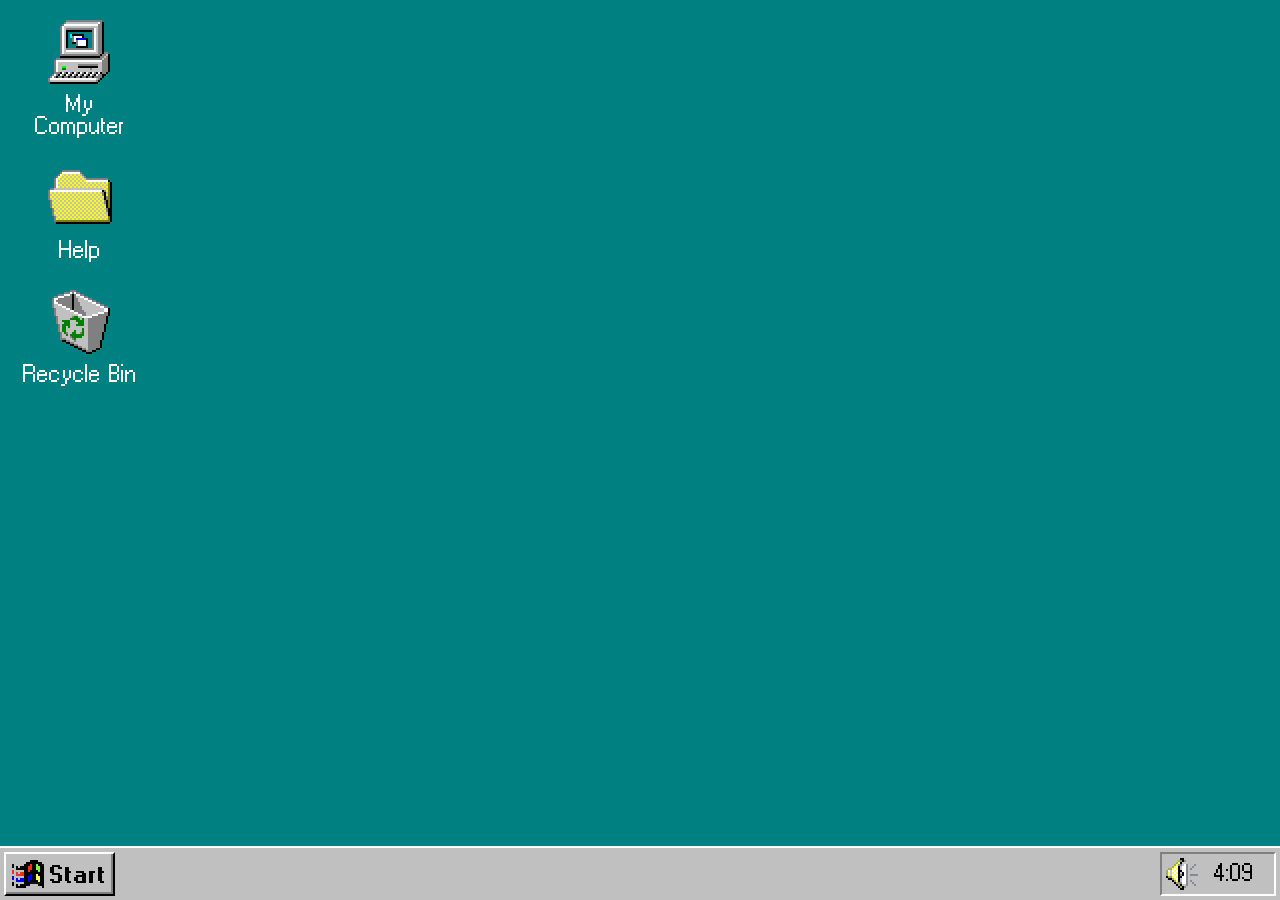
<file: index.html>
<!DOCTYPE html>
<html>
<head>
  <title>&gt;0x0&lt;</title>
  <meta charset="UTF-8" />
  <link rel="stylesheet" href="style.css" />
</head>
<body>
  <div class="desktop">
    <div class="icons">
        <a href="#" data-action="show-window" data-window="myComputer">
            <div class="icon">
                <img src="assets\MyComputer.svg">
            </div>
            <div class="iconLabel">My Computer</div>
        </a>
        <br>
        <a href="#" data-action="show-window" data-window="helpFolder">
            <div class="icon">
                <img src="assets\FolderOpen.svg">
            </div>
            <div class="iconLabel">Help</div>
        </a>
        <br>
        <a href="#" data-action="show-window" data-window="recycleBin">
            <div class="icon">
                <img src="assets\RecycleEmpty.svg">
            </div>
            <div class="iconLabel">Recycle Bin</div>
        </a>
    </div>
    <div class="window" id="myComputer">
        <div class="selectBarPopups">
            <div id="filePopupMC">
                <div class="selectOption unavailable">Create <span>S</span>hortcut</div>
                <div class="selectOption unavailable"><span>D</span>elete</div>
                <div class="selectOption unavailable">Rena<span>m</span>e</div>
                <div class="selectOption unavailable">P<span>r</span>operties</div>
                <div class="divider"></div>
                <div class="selectOption close"><span>C</span>lose</div>
            </div>
            <div id="editPopupMC">
                <div class="selectOption unavailable"><span>U</span>ndo</div>
                <div class="divider"></div>
                <div class="selectOption unavailable">Cu<span>t</span></div>
                <div class="selectOption unavailable"><span>C</span>opy</div>
                <div class="selectOption unavailable"><span>P</span>aste</div>
                <div class="selectOption unavailable">Paste <span>S</span>hortcut</div>
                <div class="divider"></div>
                <div class="selectOption">Select <span>A</span>ll</div>
                <div class="selectOption"><span>I</span>nvert Selection</div>
            </div>
            <div id="viewPopupMC">
                <div class="selectOption"><span>T</span>oolbar</div>
                <div class="selectOption">Status <span>B</span>ar</div>
                <div class="divider"></div>
                <div class="selectOption">Lar<span>g</span>e Icons</div>
                <div class="selectOption">S<span>m</span>all Icons</div>
                <div class="selectOption"><span>L</span>ist</div>
                <div class="selectOption"><span>D</span>etails</div>
                <div class="divider"></div>
                <div class="selectOption">Arrange <span>I</span>cons</div>
                <div class="selectOption unavailable">Lin<span>e</span> up Icons</div>
                <div class="divider"></div>
                <div class="selectOption"><span>R</span>efresh</div>
                <div class="selectOption"><span>O</span>ptions...</div>
            </div>
            <div id="helpPopupMC">
                <div class="selectOption"><span>H</span>elp Topics</div>
                <div class="divider"></div>
                <div class="selectOption"><span>A</span>bout Windows 95</div>
            </div>
        </div>
        <div class="windowHeader">
            <div class="popupImage">
                <img src="assets/16/MyComputer.png">
            </div>
            <div class="popupTitle">My Computer</div>
            <div class="popupActionButtons">
                <a href="#" data-action="hide-window" data-window="myComputer">
                    <div class="minimize"></div>
                </a>
                <a>
                    <div class="fullscreen"></div>
                </a>
                <a href="#" data-action="close-window" data-window="myComputer">
                    <div class="closePopup"></div>
                </a>
            </div>
        </div>
        <div class="selectBar">
            <div class="selectOption" data-popup="filePopupMC"><span>F</span>ile</div>
            <div class="selectOption" data-popup="editPopupMC"><span>E</span>dit</div>
            <div class="selectOption" data-popup="viewPopupMC"><span>V</span>iew</div>
            <div class="selectOption" data-popup="helpPopupMC"><span>H</span>elp</div>
        </div>
        <div class="folders">
            <div class="line-1">
                <div class="folderObject">
                    <img src="assets\ReaderOpened.svg">
                    <div>Removable Disk (A:)</div>
                </div>
                <div class="folderObject">
                    <img src="assets\ReaderClosed.svg">
                    <div>Windows 95 (C:)</div>
                </div>
            </div>
            <div class="line-2">
                <div class="folderObject">
                    <img src="assets\ControlPanel.svg">
                    <div>Control Panel</div>
                </div>
                <div class="folderObject">
                    <img src="assets\FolderPrinter.svg">
                    <div>Printers</div>
                </div>
            </div>
        </div>
        <div class="objectsDisplayBox">
            <div class="objectText">4 object(s)</div>
            <div class="byteText"></div>
        </div>
    </div>
    <div class="window" id="helpFolder">
        <div class="selectBarPopups">
            <div id="filePopupHelp">
                <div class="selectOption unavailable">Create <span>S</span>hortcut</div>
                <div class="selectOption unavailable"><span>D</span>elete</div>
                <div class="selectOption unavailable">Rena<span>m</span>e</div>
                <div class="selectOption unavailable">P<span>r</span>operties</div>
                <div class="divider"></div>
                <div class="selectOption close"><span>C</span>lose</div>
            </div>
            <div id="editPopupHelp">
                <div class="selectOption unavailable"><span>U</span>ndo</div>
                <div class="divider"></div>
                <div class="selectOption unavailable">Cu<span>t</span></div>
                <div class="selectOption unavailable"><span>C</span>opy</div>
                <div class="selectOption unavailable"><span>P</span>aste</div>
                <div class="selectOption unavailable">Paste <span>S</span>hortcut</div>
                <div class="divider"></div>
                <div class="selectOption">Select <span>A</span>ll</div>
                <div class="selectOption"><span>I</span>nvert Selection</div>
            </div>
            <div id="viewPopupHelp">
                <div class="selectOption"><span>T</span>oolbar</div>
                <div class="selectOption">Status <span>B</span>ar</div>
                <div class="divider"></div>
                <div class="selectOption">Lar<span>g</span>e Icons</div>
                <div class="selectOption">S<span>m</span>all Icons</div>
                <div class="selectOption"><span>L</span>ist</div>
                <div class="selectOption"><span>D</span>etails</div>
                <div class="divider"></div>
                <div class="selectOption">Arrange <span>I</span>cons</div>
                <div class="selectOption unavailable">Lin<span>e</span> up Icons</div>
                <div class="divider"></div>
                <div class="selectOption"><span>R</span>efresh</div>
                <div class="selectOption"><span>O</span>ptions...</div>
            </div>
            <div id="helpPopupHelp">
                <div class="selectOption"><span>H</span>elp Topics</div>
                <div class="divider"></div>
                <div class="selectOption"><span>A</span>bout Windows 95</div>
            </div>
        </div>
        <div class="windowHeader">
            <div class="popupImage">
                <img src="assets/16/FolderOpen.png">
            </div>
            <div class="popupTitle">Help</div>
            <div class="popupActionButtons">
                <a href="#" data-action="hide-window" data-window="helpFolder">
                    <div class="minimize"></div>
                </a>
                <a>
                    <div class="fullscreen"></div>
                </a>
                <a href="#" data-action="close-window" data-window="helpFolder">
                    <div class="closePopup"></div>
                </a>
            </div>
        </div>
        <div class="selectBar">
                <div class="selectOption" data-popup="filePopupHelp"><span>F</span>ile</div>
                <div class="selectOption" data-popup="editPopupHelp"><span>E</span>dit</div>
                <div class="selectOption" data-popup="viewPopupHelp"><span>V</span>iew</div>
                <div class="selectOption" data-popup="helpPopupHelp"><span>H</span>elp</div>
            </div>
        <div class="folders">
            <div class="line-1">
                <div class="folderObject">
                    <img src="assets\Notepad.svg">
                    <div>Help</div>
                </div>
                <div class="folderObject">
                    <img src="assets\Notepad.svg">
                    <div>About</div>
                </div>
                <div class="folderObject">
                    <img src="assets\Notepad.svg">
                    <div>Contact Info</div>
                </div>
            </div>
        </div>
        <div class="objectsDisplayBox">
            <div class="objectText">3 object(s)</div>
            <div class="byteText"></div>
        </div>
    </div>
    <div class="window" id="recycleBin">
        <div class="selectBarPopups">
            <div id="filePopupBin">
                <div class="selectOption unavailable">Create <span>S</span>hortcut</div>
                <div class="selectOption unavailable"><span>D</span>elete</div>
                <div class="selectOption unavailable">Rena<span>m</span>e</div>
                <div class="selectOption unavailable">P<span>r</span>operties</div>
                <div class="divider"></div>
                <div class="selectOption close"><span>C</span>lose</div>
            </div>
            <div id="editPopupBin">
                <div class="selectOption unavailable"><span>U</span>ndo</div>
                <div class="divider"></div>
                <div class="selectOption unavailable">Cu<span>t</span></div>
                <div class="selectOption unavailable"><span>C</span>opy</div>
                <div class="selectOption unavailable"><span>P</span>aste</div>
                <div class="selectOption unavailable">Paste <span>S</span>hortcut</div>
                <div class="divider"></div>
                <div class="selectOption">Select <span>A</span>ll</div>
                <div class="selectOption"><span>I</span>nvert Selection</div>
            </div>
            <div id="viewPopupBin">
                <div class="selectOption"><span>T</span>oolbar</div>
                <div class="selectOption">Status <span>B</span>ar</div>
                <div class="divider"></div>
                <div class="selectOption">Lar<span>g</span>e Icons</div>
                <div class="selectOption">S<span>m</span>all Icons</div>
                <div class="selectOption"><span>L</span>ist</div>
                <div class="selectOption"><span>D</span>etails</div>
                <div class="divider"></div>
                <div class="selectOption">Arrange <span>I</span>cons</div>
                <div class="selectOption unavailable">Lin<span>e</span> up Icons</div>
                <div class="divider"></div>
                <div class="selectOption"><span>R</span>efresh</div>
                <div class="selectOption"><span>O</span>ptions...</div>
            </div>
            <div id="helpPopupBin">
                <div class="selectOption"><span>H</span>elp Topics</div>
                <div class="divider"></div>
                <div class="selectOption"><span>A</span>bout Windows 95</div>
            </div>
        </div>
        <div class="windowWrapper">
            <div class="windowHeader">
                <div class="popupImage">
                    <img src="assets/16/RecycleEmpty.png">
                </div>
                <div class="popupTitle">Recycle Bin</div>
                <div class="popupActionButtons">
                    <a href="#" data-action="hide-window" data-window="recycleBin">
                        <div class="minimize"></div>
                    </a>
                    <a>
                        <div class="fullscreen"></div>
                    </a>
                    <a href="#" data-action="close-window" data-window="recycleBin">
                        <div class="closePopup"></div>
                    </a>
                </div>
            </div>
            <div class="selectBar">
                <div class="selectOption" data-popup="filePopupBin"><span>F</span>ile</div>
                <div class="selectOption" data-popup="editPopupBin"><span>E</span>dit</div>
                <div class="selectOption" data-popup="viewPopupBin"><span>V</span>iew</div>
                <div class="selectOption" data-popup="helpPopupBin"><span>H</span>elp</div>
            </div>
            <div class="folders">
                <div class="recycleBinObjects">
                    <div class="sortingBar">
                        <div>Name</div>
                        <div>Original Location</div>
                        <div>Date Deleted</div>
                        <div>Type</div>
                        <div>Size</div>
                    </div>
                    <div class="recycledItems"></div>
                    <div class="recycleScrollBar"></div>
                    <div class="objectsDisplay"></div>
                </div>
            </div>
            <div class="objectsDisplayBox">
                <div class="objectText">0 object(s)</div>
                <div class="byteText">0 bytes</div>
            </div>
        </div>
    </div>
    <div class="startBar">
        <div id="startButton" class="startButton">
            <div class="logo">
                <img src="assets/16/Logo.png" draggable="false">
            </div>
            <div class="startText">Start</div>
        </div>
        <!-- <div class="startApps">
            <div>Y</div>
            <div>I</div>
            <div>K</div>
            <div>E</div>
        </div> -->
        <div class="activeApps">
            <button type="button" id="startBarMyComputer" class="taskbarButton is-hidden" data-window="myComputer">
                <img src="assets/16/MyComputer.png" draggable="false">
                <span data-label="My Computer">My Computer</span>
            </button>
            <button type="button" id="startBarHelpFolder" class="taskbarButton is-hidden" data-window="helpFolder">
                <img src="assets/16/FolderOpen.png" draggable="false">
                <span data-label="Help">Help</span>
            </button>
            <button type="button" id="startBarRecycleBin" class="taskbarButton is-hidden" data-window="recycleBin">
                <img src="assets/16/RecycleEmpty.png" draggable="false">
                <span data-label="Recycle Bin">Recycle Bin</span>
            </button>
        </div>
        <div class="dateBox">
            <div class="speakerIcon">
                <img src="assets/16/Speaker.png">
            </div>
            <div class="display-time"></div>
        </div>
    </div>
    <div id="startPopup" class="startBarPopup" style="display: none;">
        <div class="w95VertBar"></div>
        <div class="startPopupBtn">
            <img src="assets\Programs.svg">
            <div><span>P</span>rograms</div>
        </div>
        <div class="startPopupBtn">
            <img src="assets\Documents.svg">
            <div><span>D</span>ocuments</div>
        </div>
        <div class="startPopupBtn">
            <img src="assets\Settings.svg">
            <div><span>S</span>ettings</div>
        </div>
        <div class="startPopupBtn" id="findFile">
            <img class="shrinkImg" src="assets\FileFind.svg">
            <div><span>F</span>ind</div>
        </div>
        <div class="startPopupBtn">
            <img src="assets\HelpBook.svg">
            <div><span>H</span>elp</div>
        </div>
        <div class="startPopupBtn">
            <img src="assets\Loader.svg">
            <div><span>R</span>un...</div>
        </div>
        <div class="divider"></div>
        <div class="startPopupBtn">
            <img src="assets\Computer.svg">
            <div>Sh<span>u</span>t Down...</div>
        </div>
    </div>
  </div>
  <script src="lib/zoom-animation.js"></script>
  <script src="script.js"></script> 
</body>
</html>
</file>
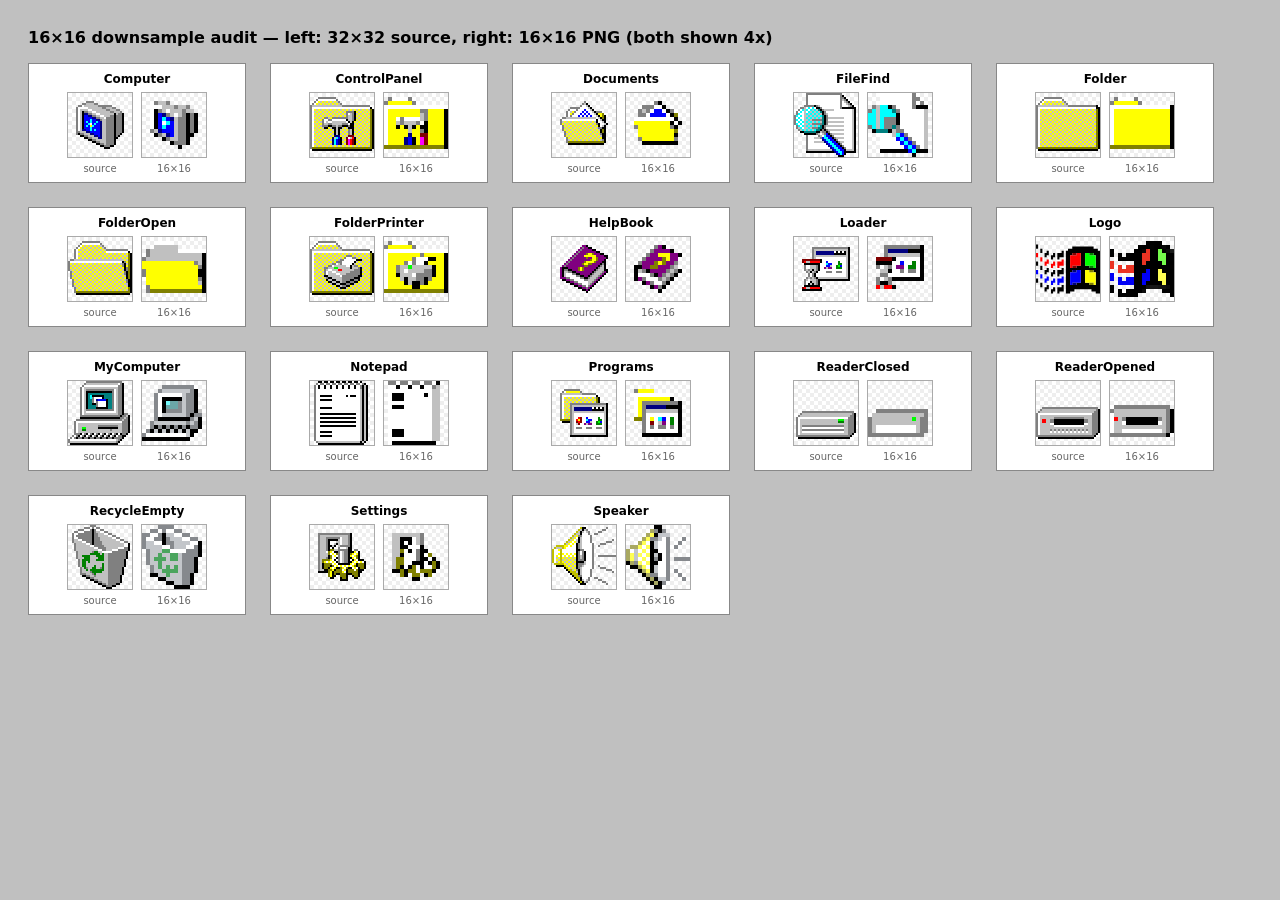
<file: assets/16-preview.html>
<!DOCTYPE html>
<html>
<head>
<meta charset="UTF-8">
<title>16x16 Audit</title>
<style>
  body { font-family: system-ui, sans-serif; background: #c0c0c0; padding: 20px; }
  h1 { font-size: 16px; margin: 0 0 16px; }
  .row { display: flex; flex-wrap: wrap; gap: 24px; }
  .cell {
    background: #fff;
    border: 1px solid #888;
    padding: 8px;
    width: 200px;
    text-align: center;
    font-size: 12px;
  }
  .cell .label { margin-bottom: 6px; font-weight: bold; }
  .pair { display: flex; gap: 8px; align-items: flex-end; justify-content: center; }
  .pair > div { text-align: center; }
  .pair img {
    image-rendering: pixelated;
    background: repeating-conic-gradient(#eee 0% 25%, #fff 0% 50%) 50%/8px 8px;
    border: 1px solid #aaa;
  }
  .src img { width: 64px; height: 64px; }
  .dst img { width: 64px; height: 64px; }
  .pair small { display: block; font-size: 10px; color: #666; margin-top: 2px; }
</style>
</head>
<body>
<h1>16&times;16 downsample audit &mdash; left: 32&times;32 source, right: 16&times;16 PNG (both shown 4x)</h1>
<div class="row" id="grid"></div>
<script>
  const names = ["Computer","ControlPanel","Documents","FileFind","Folder","FolderOpen","FolderPrinter","HelpBook","Loader","Logo","MyComputer","Notepad","Programs","ReaderClosed","ReaderOpened","RecycleEmpty","Settings","Speaker"];
  const grid = document.getElementById('grid');
  for (const n of names) {
    const cell = document.createElement('div');
    cell.className = 'cell';
    cell.innerHTML = `
      <div class="label">${n}</div>
      <div class="pair">
        <div class="src"><img src="${n}.svg"><small>source</small></div>
        <div class="dst"><img src="16/${n}.png"><small>16&times;16</small></div>
      </div>`;
    grid.appendChild(cell);
  }
</script>
</body>
</html>
</file>
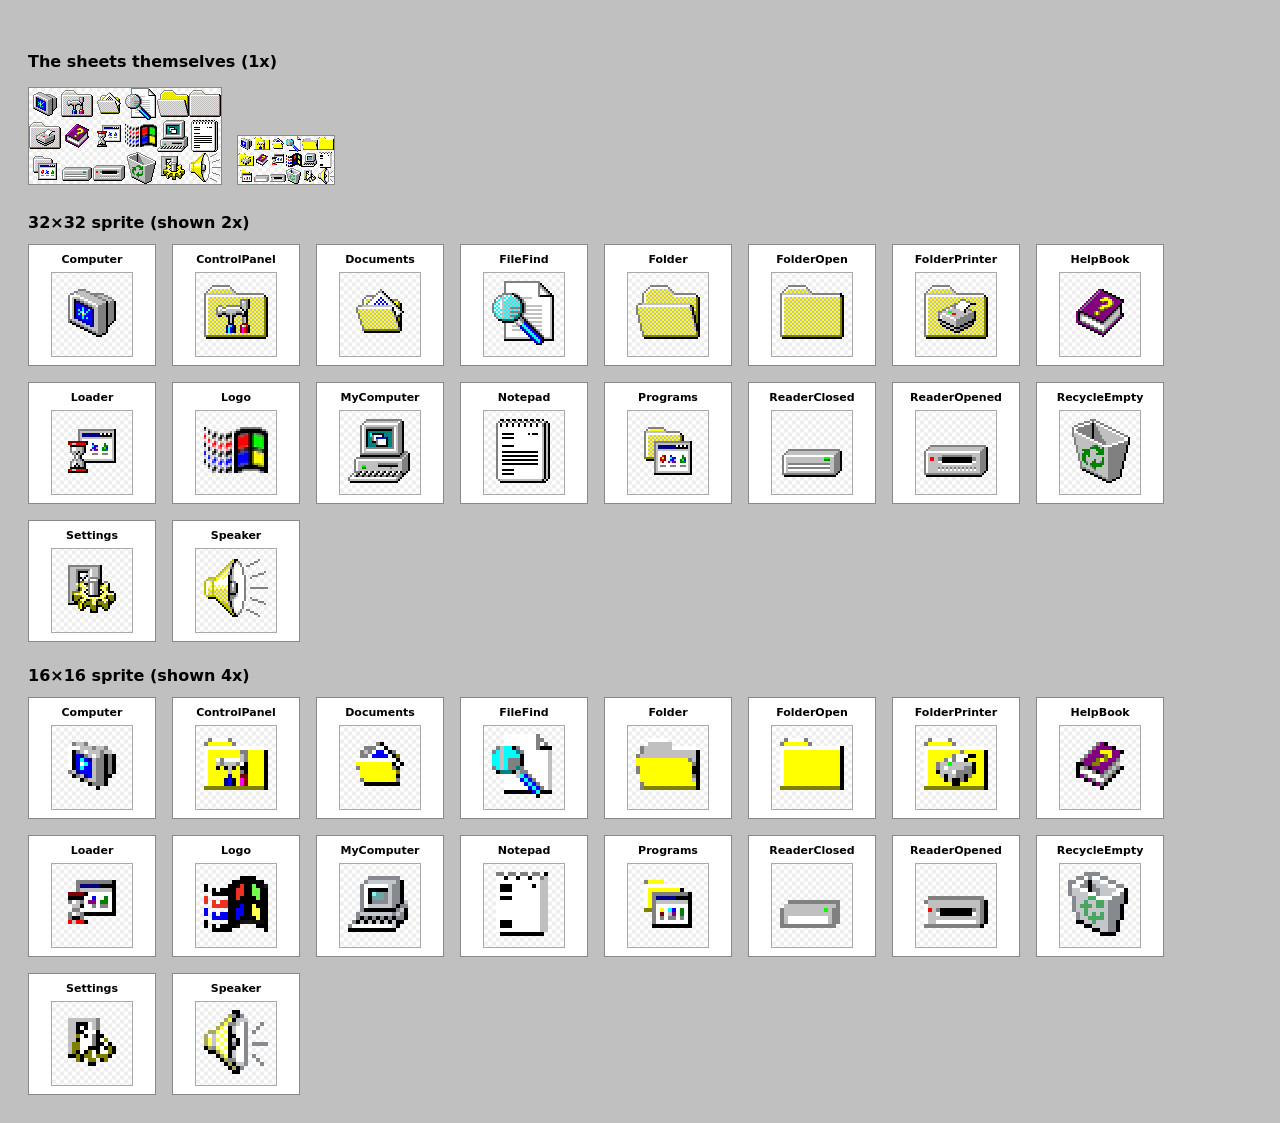
<file: assets/sprites-preview.html>
<!DOCTYPE html>
<html>
<head>
<meta charset="UTF-8">
<title>Sprite Preview</title>
<link rel="stylesheet" href="sprites.css">
<style>
  body { font-family: system-ui, sans-serif; background: #c0c0c0; padding: 20px; }
  h1 { font-size: 16px; margin: 24px 0 12px; }
  .row { display: flex; flex-wrap: wrap; gap: 16px; }
  .cell {
    background: #fff;
    border: 1px solid #888;
    padding: 8px;
    width: 110px;
    text-align: center;
    font-size: 11px;
  }
  .cell .label { margin-bottom: 6px; font-weight: bold; word-break: break-all; }
  .cell .icon-wrap {
    background: repeating-conic-gradient(#eee 0% 25%, #fff 0% 50%) 50%/8px 8px;
    padding: 8px;
    display: inline-block;
    border: 1px solid #aaa;
  }
  /* render the sprite icons scaled up so detail is visible */
  .show32 { transform: scale(2); transform-origin: center; margin: 16px; }
  .show16 { transform: scale(4); transform-origin: center; margin: 24px; }
  .raw { margin: 16px 0; }
  .raw img { background: repeating-conic-gradient(#eee 0% 25%, #fff 0% 50%) 50%/8px 8px; image-rendering: pixelated; border: 1px solid #888; }
</style>
</head>
<body>
  <h1>The sheets themselves (1x)</h1>
  <div class="raw">
    <img src="sprite-32.png" alt="32x32 sprite"> &nbsp;
    <img src="sprite-16.png" alt="16x16 sprite">
  </div>

  <h1>32&times;32 sprite (shown 2x)</h1>
  <div class="row" id="grid32"></div>

  <h1>16&times;16 sprite (shown 4x)</h1>
  <div class="row" id="grid16"></div>

  <script>
    const names = ["Computer","ControlPanel","Documents","FileFind","Folder","FolderOpen","FolderPrinter","HelpBook","Loader","Logo","MyComputer","Notepad","Programs","ReaderClosed","ReaderOpened","RecycleEmpty","Settings","Speaker"];
    for (const n of names) {
      document.getElementById('grid32').insertAdjacentHTML('beforeend',
        `<div class="cell"><div class="label">${n}</div><div class="icon-wrap"><i class="sprite32 sprite32-${n} show32"></i></div></div>`);
      document.getElementById('grid16').insertAdjacentHTML('beforeend',
        `<div class="cell"><div class="label">${n}</div><div class="icon-wrap"><i class="sprite16 sprite16-${n} show16"></i></div></div>`);
    }
  </script>
</body>
</html>
</file>
<file: style.css>
@font-face {
    font-family: 'MS-sans-serif';
    src: url('fonts/MS-Sans-Serif.ttf') format('truetype'); /* IE9 Compat Modes */ /* IE6-IE8 */
}
@font-face {
    font-family: 'MS-sans-serif-bold';
    src: url('fonts/MS-Sans-Serif-bold.ttf') format('truetype');
}

:root {
    --secondary: #008080;
    --primary: #c0c0c0;
    --white :#fff;
    --windowBackground: #f1f1f1;
    --border--white: white;
    --border--grey: grey;
    --black : #000;
    --tertiary: #0000b0;
    --unavailable: #666666;
}

* {
    box-sizing: border-box;
}

body {
    font-family: "MS-sans-serif";
    font-size: 22px;
    background-color: var(--secondary);
    overflow: hidden;
    margin: 0;
}

a {
    text-decoration: none;
    color: var(--white);
}

h1 {
    font-size: 11px;
    letter-spacing: 1.6px;
    font-weight: 600;
    -webkit-text-stroke: 0.15px black;
}

img {
    -webkit-user-select: none; /* Safari */
    -ms-user-select: none; /* IE 10 and IE 11 */
    user-select: none; /* Standard syntax */
    image-rendering: pixelated;       /* Chrome, Edge, Safari */
    image-rendering: crisp-edges;     /* Firefox */
}

div span {
    position: relative;
    margin-right: 2px;
}

div span::after {
    content: '';
    position: absolute;
    left: -2px;
    bottom: 0px;
    border-bottom: 2px solid currentColor;
    width: 100%;
    padding-right: 2px;
}

.block {
    display: block;
}

.desktop {
    height: 100vh;
    width: 100%;
}

.window {
    position: absolute;
    display: flex;
    flex-direction: column;
    background-color: var(--primary);
    border-top: 2px solid var(--primary);
    border-left: 2px solid var(--primary);
    border-bottom: 2px solid black;
    border-right: 2px solid black;
    box-shadow:
            inset 2px 2px 0 0 var(--border--white),
            inset -2px -2px 0 0 grey;
    padding: 6px;
}

.windowWrapper {
    display: flex;
    flex-direction: column;
    height: 100%;
}

.window .windowHeader {
    margin-bottom: 2px;
}

.window .windowHeader > div:last-of-type {
    margin-bottom: 0px;
}

.windowHeader {
    display: flex;
    align-items: center;
    z-index: 1;
    background-color: var(--unavailable);
    color: #fff;
    width: 100%;
    height: 70px;
    touch-action: none;
}

.window.is-active > .windowWrapper > .windowHeader,
.window.is-active > .windowHeader {
    background-color: var(--tertiary);
}

.selectBar {
    display: flex;
    align-items: center;
    background-color: var(--primary);
    height: 40px;
}

.selectBar > div {
    padding: 8px 8px 0px 12px;
    font-size: 22px;
    height: 100%;
}

.selectBarPopups {
    display: flex;
    position: absolute;
    width: auto;
    margin-top: 86px;
    font-size: 22px;
}

.selectBarPopups > div .divider {
    height: 8px;
    margin-top: 3px;
    box-shadow: inset 0 2px 0 0 var(--border--white);
    border-top: 2px solid grey;
}

.selectBarPopups > div {
    width: auto;
    padding-bottom: 3px;
    padding-top: 2px;
}

.selectOption {
    padding: 4.5px 30px 2.5px 30px;
    width: auto;
}

.selectBarPopups .selectOption {
    margin: 0 3px 0 2px;
}

.selectOption:hover {
    background-color: var(--tertiary);
    color: white
}

.selectOptionActive {
    background-color: var(--tertiary);
    color: white
}

.unavailable {
    color: var(--unavailable);
}

.selectOption.unavailable:hover {
    color: var(--unavailable);
}

.selectOption.close {
    padding: 7px 0px 4px 30px;
}



.folders {
    display: block;
    background-color: var(--windowBackground);
    border-top: 2px solid var(--border--grey);
    border-left: 2px solid var(--border--grey);
    border-bottom: 2px solid var(--border--white);
    border-right: 2px solid var(--border--white);
    flex-grow: 1;
    font-size: 22px;
    overflow: auto;
    padding: 2px 0px 0px 2px;
    box-shadow:
            inset 2px 2px 0 0 black,
            inset -2px -2px 0 0 var(--primary);
}

.line-1 {
    display: flex;
    margin-top: 10px;
}

.line-1 .folderObject {
    margin: 0px 10px 0px 10px;
}

.line-2 {
    display: flex;
}

.folderObject {
    width: 104px;
    height: fit-content;
    margin: 10px 10px 0px 10px;
    text-align: center;
}

.folderObject > img {
    width: 64px;
    height: 64px;
}

.folderObject > div {
    margin-top: 5px;
}

.folderObject {
    font-size: 22px;
}

.popupImage {
    display: flex;
    align-items: center;
    justify-content: center;
    width: 64px;
    height: 64px;
    margin-left: 4px;
    margin-right: 4px;
}

.popupImage > img {
    width: 32px;
    height: 32px;
    image-rendering: pixelated;
    image-rendering: crisp-edges;
}

.popupImage > img {
    display: block;
}

.popupTitle {
    font-family: "MS-sans-serif-bold";
    color: white;
    font-size: 22px;
    padding-bottom: 6pt;
}

.popupActionButtons {
    display: flex;
    align-items: center;
    height: 100%;
    margin-left: auto;
}

.popupActionButtons > a {
    text-align: center;
}

.popupActionButtons > a > div {
    background-color: var(--primary);
    color: black;
    width: 32px;
    height: 28px;
    border-top: 2px solid var(--border--white);
    border-left: 2px solid var(--border--white);
    border-bottom: 2px solid black;
    border-right: 2px solid black;
    box-shadow: inset -2px -2px 0 0 var(--border--grey);

}

.minimize {
    position: relative;
}

.minimize::before {
    content: '';
    position: absolute;
    bottom: 4px;
    left: 6px;
    width: 12px;
    height: 4px;
    background-color: black;
}

.fullscreen {
    position: relative;
}

.fullscreen::before {
    content: '';
    position: absolute;
    top: 2px;
    left: 4px;
    width: 14px;
    height: 12px;
    border: 2px solid black;
    border-top-width: 4px;
}

.closePopup {
    position: relative;
    margin-left: 4px;
    margin-right: 4px;
}

.closePopup::before {
    content: '';
    position: absolute;
    top: 13px;
    left: 14px;
    width: 2px;
    height: 2px;
    margin-top: -9px;
    margin-left: -8px;
    background-color: black;
    box-shadow:
            2px 0 0 0 black, 2px 2px 0 0 black, 4px 2px 0 0 black, 4px 4px 0 0 black, 6px 4px 0 0 black, 8px 4px 0 0 black, 10px 4px 0 0 black, 10px 2px 0px 0 black, 12px 2px 0 0 black, 12px 0px 0 0 black, 14px 0px 0 0 black, 6px 6px 0 0 black, 8px 6px 0 0 black, 6px 8px 0 0 black, 8px 8px 0 0 black, 4px 8px 0 0 black, 10px 8px 0 0 black, 4px 10px 0 0 black, 2px 10px 0 0 black, 10px 10px 0 0 black, 12px 10px 0 0 black, 2px 12px 0 0 black, 12px 12px 0 0 black, 0 12px 0 0 black, 14px 12px 0 0 black;
}

.closePopup::after {
    content: none;
}

.popupActionButtons > a:active > div {
    border-top: 2px solid black;
    border-left: 2px solid black;
    border-bottom: 2px solid var(--border--white);
    border-right: 2px solid var(--border--white);
    box-shadow: inset 2px 2px 0 0 var(--border--grey);
}

.popupActionButtons > a:active .minimize::before {
    bottom: 1px;
    left: 3px;
}

.popupActionButtons > a:active .fullscreen::before {
    top: 3px;
    left: 3px;
}

.popupActionButtons > a:active .closePopup::before,
.popupActionButtons > a:active .closePopup::after {
    top: calc(50% + 1px);
    left: calc(50% + 1px);
}

.objectsDisplayBox {
    display: flex;
    align-items: center;
    height: 38px;
    width: 100%;
    font-size: 22px;
    padding-top: 4px;
}

.objectsDisplayBox > div {
    display: flex;
    align-items: center;
    background-color: var(--primary);
    border-top: 2px solid var(--border--grey);
    border-left: 2px solid var(--border--grey);
    border-bottom: 2px solid var(--border--white);
    border-right: 2px solid var(--border--white);
    padding-left: 8px;
}

.objectText {
    margin-right: 3px;
    width: 75%;
    max-width: 250px;
    height: 100%;
    padding-top: 2pt;
}

.byteText {
    flex-grow: 1;
    height: 100%;
    padding-top: 2pt;
}

.icons {
    display: block;
    position: fixed;
    width: 120px;
    margin-top: 20px;
    margin-left: 20px;
}

.icon {
    display: flex;
    justify-content: center;
    width: auto;
    height: 70px;
}

.icon > img {
    width: 64px;
    height: 64px;
}

.iconLabel {
    text-align: center;
    color: var(--white);
    padding-top: 5px;
    padding-bottom: 5px;
    font-size: 22px;
    font-weight: 100;
}

.startBar {
    background-color: var(--primary);
    position: absolute;
    width: 100%;
    height: 54px;
    padding: 4px;
    bottom: 0;
    display: flex;
    align-items: center;
    border-top: 2px solid var(--border--white);
    z-index: 20;
}

.startBar > div {
    display: flex;
    align-items: center;
    justify-content: center;
    z-index: 100;
}

.startApps > div {
    display: flex;
    align-items: center;
    justify-content: center;
}

.startButton {
    background-color: var(--primary);
    width: fit-content;
    height: 44px;
    padding: 6px;
    border-top: 2px solid var(--border--white);
    border-left: 2px solid var(--border--white);
    border-bottom: 2px solid black;
    border-right: 2px solid black;
    box-shadow: inset -2px -2px 0 0 grey;
    cursor: pointer;
}

.startButton:active {
    border-top: 2px solid black;
    border-left: 2px solid black;
    border-bottom: 2px solid var(--border--white);
    border-right: 2px solid var(--border--white);
    box-shadow: inset 2px 2px 0 0 grey;
    padding: 5px 3px 3px 5px;
}

.startText {
    font-family: "MS-sans-serif-bold";
    font-size: 22px;
    letter-spacing: 1px;
    padding-bottom: 4pt;
    -webkit-user-select: none; /* Safari */
    -ms-user-select: none; /* IE 10 and IE 11 */
    user-select: none; /* Standard syntax */
}

.startApps {
    display: flex;
}

.startApps > div {
    background-color: var(--white);
    width: 40px;
    height: 40px;
    margin-right: 5px;

}

.startApps > div:last-of-type {
    background-color: var(--white);
    width: 40px;
    height: 40px;
    margin: 0
}

.activeApps {
    display: flex;
}

.taskbarButton {
    background-color: var(--primary);
    border-top: 2px solid var(--border--white);
    border-left: 2px solid var(--border--white);
    border-bottom: 2px solid black;
    border-right: 2px solid black;
    box-shadow: inset -2px -2px 0 0 grey;
    cursor: pointer;
    width: 240px;
    padding: 2px 4px;
    margin-right: 3px;
    margin-left: 3px;
    font-family: "MS-sans-serif", sans-serif;
    font-size: 22px;
    color: black;
    display: flex;
    align-items: center;
    gap: 4px;
    text-align: left;
    overflow: hidden;
    height: 44px;
}

.taskbarButton > img {
    width: 32px;
    height: 32px;
    flex-shrink: 0;
    pointer-events: none;
    image-rendering: pixelated;
    image-rendering: crisp-edges;
    margin-left: 2px;
    margin-right: 2px;
}

.taskbarButton > span {
    overflow: hidden;
    text-overflow: ellipsis;
    white-space: nowrap;
    pointer-events: none;
    -webkit-user-select: none;
    user-select: none;
    line-height: 1.6;
    transform: translateY(2px);
}

.taskbarButton > span::after {
    content: none;
}

.taskbarButton > span::before {
    content: attr(data-label);
    display: block;
    height: 0;
    overflow: hidden;
    visibility: hidden;
    font-family: "MS-sans-serif-bold";
    white-space: nowrap;
}

.taskbarButton.is-hidden {
    display: none;
}

.taskbarButton.is-active {
    border-top: 2px solid black;
    border-left: 2px solid black;
    border-bottom: 2px solid var(--border--white);
    border-right: 2px solid var(--border--white);
    box-shadow: inset 2px 2px 0 0 grey;
}

.taskbarButton.is-active > span {
    font-family: "MS-sans-serif-bold";
    transform: translateY(-2px);
}

.startBarPopup {
    position: absolute;
    background-color: var(--primary);
    width: 310px;
    height: auto;
    bottom: 0;
    margin-bottom: 72px;
    margin-left: 2px;
    padding: 2px;
    z-index: 100;
    border-top: 2px solid var(--border--white);
    border-left: 2px solid var(--border--white);
    border-bottom: 2px solid black;
    border-right: 2px solid black;

    /* Additional borders for the inside */
    box-shadow: inset -2px -2px 0 0 grey;
}

.startPopupBtn {
    display: flex;
    align-items: center;
    height: 70px;
    width: 100%;
}

.startPopupBtn:hover {
    background-color: var(--tertiary);
    color: white;
}

.startPopupBtn > div {
    padding-top: 3pt;
    font-size: 22px;
    letter-spacing: 1px;
}

.startPopupBtn img {
    width: 64px;
    height: 64px;
    margin-right: 8px;
    margin-left: 8px;
}

.divider {
    height: 12px;
    margin-top: 5px;
    box-shadow: inset 0 2px 0 0 var(--border--white);
    border-top: 2px solid grey;
}

.w95VertBar {

}

.dateBox {
    background-color: var(--primary);
    width: fit-content;
    margin-left: auto;
    padding: 4px;
    border-top: 2px solid var(--border--grey);
    border-left: 2px solid var(--border--grey);
    border-bottom: 2px solid var(--border--white);
    border-right: 2px solid var(--border--white);
}

.display-time {
    text-align: center;
    padding-top: 2pt;
    font-size: 22px;
    margin-right: 16px;
    margin-left: 16px;
}

.logo img {
    display: flex;
    align-items: center;
    width: 32px;
    height: 32px;
    margin-right: 6px;
    image-rendering: pixelated;
    image-rendering: crisp-edges;
}

.speakerIcon {
    display: flex;
    align-items: center;
    float: left;
}

.speakerIcon > img {
    width: 32px;
    height: 32px;
    image-rendering: pixelated;
    image-rendering: crisp-edges;
}

.recycleBinObjects {
    overflow: auto;
    height: 100%;
}

.sortingBar {
    display: flex;
    height: 34px;
    width: max-content;
}

.sortingBar > div {
    background-color: var(--primary);
    border-top: 2px solid var(--border--white);
    border-left: 2px solid var(--border--white);
    border-bottom: 2px solid black;
    border-right: 2px solid black;
    box-shadow: inset -2px -2px 0 0 grey;
    padding-left: 8px;
    padding-top: 2pt;
    padding-right: 20px;
    width: 230px;
    padding-bottom: 2px;
}

.sortingBar > div:last-of-type {
    width: 90px;
    border-right: none;
    text-align: right;
    padding-right: 4px;
}

#myComputer {
    position: absolute;
    top: 40%;
    left: 35%;
    transform: translate(-35%, -40%);
    width: 400px;
    height: 400px;
    display: none;
}


#helpFolder {
    position: absolute;
    top: 30%;
    left: 50%;
    transform: translate(-50%, -30%);
    width: 400px;
    height: 320px;
    display: none;
}

#recycleBin {
    position: absolute;
    top: 25%;
    left: 55%;
    transform: translate(-55%, -25%);
    width: 400px;
    height: 400px;
    display: none;
}

#filePopupMC {
    display: none;
    height: fit-content;
    background-color: var(--primary);
    border-top: 2px solid var(--border--white);
    border-left: 2px solid var(--border--white);
    border-bottom: 2px solid black;
    border-right: 2px solid black;
    box-shadow: inset -2px -2px 0 0 grey;
}

#editPopupMC {
    display: none;
    height: fit-content;
    background-color: var(--primary);
    border-top: 2px solid var(--border--white);
    border-left: 2px solid var(--border--white);
    border-bottom: 2px solid black;
    border-right: 2px solid black;
    box-shadow: inset -2px -2px 0 0 grey;
}

#viewPopupMC {
    display: none;
    height: fit-content;
    background-color: var(--primary);
    border-top: 2px solid var(--border--white);
    border-left: 2px solid var(--border--white);
    border-bottom: 2px solid black;
    border-right: 2px solid black;
    box-shadow: inset -2px -2px 0 0 grey;
}

#helpPopupMC {
    display: none;
    height: fit-content;
    background-color: var(--primary);
    border-top: 2px solid var(--border--white);
    border-left: 2px solid var(--border--white);
    border-bottom: 2px solid black;
    border-right: 2px solid black;
    box-shadow: inset -2px -2px 0 0 grey;
}

#filePopupBin {
    display: none;
    height: fit-content;
    background-color: var(--primary);
    border-top: 2px solid var(--border--white);
    border-left: 2px solid var(--border--white);
    border-bottom: 2px solid black;
    border-right: 2px solid black;
    box-shadow: inset -2px -2px 0 0 grey;
}

#editPopupBin {
    display: none;
    height: fit-content;
    background-color: var(--primary);
    border-top: 2px solid var(--border--white);
    border-left: 2px solid var(--border--white);
    border-bottom: 2px solid black;
    border-right: 2px solid black;
    box-shadow: inset -2px -2px 0 0 grey;
}

#viewPopupBin {
    display: none;
    height: fit-content;
    background-color: var(--primary);
    border-top: 2px solid var(--border--white);
    border-left: 2px solid var(--border--white);
    border-bottom: 2px solid black;
    border-right: 2px solid black;
    box-shadow: inset -2px -2px 0 0 grey;
}

#helpPopupBin {
    display: none;
    height: fit-content;
    background-color: var(--primary);
    border-top: 2px solid var(--border--white);
    border-left: 2px solid var(--border--white);
    border-bottom: 2px solid black;
    border-right: 2px solid black;
    box-shadow: inset -2px -2px 0 0 grey;
}

#filePopupHelp {
    display: none;
    height: fit-content;
    background-color: var(--primary);
    border-top: 2px solid var(--border--white);
    border-left: 2px solid var(--border--white);
    border-bottom: 2px solid black;
    border-right: 2px solid black;
    box-shadow: inset -2px -2px 0 0 grey;
}

#editPopupHelp {
    display: none;
    height: fit-content;
    background-color: var(--primary);
    border-top: 2px solid var(--border--white);
    border-left: 2px solid var(--border--white);
    border-bottom: 2px solid black;
    border-right: 2px solid black;
    box-shadow: inset -2px -2px 0 0 grey;
}

#viewPopupHelp {
    display: none;
    height: fit-content;
    background-color: var(--primary);
    border-top: 2px solid var(--border--white);
    border-left: 2px solid var(--border--white);
    border-bottom: 2px solid black;
    border-right: 2px solid black;
    box-shadow: inset -2px -2px 0 0 grey;
}

#helpPopupHelp {
    display: none;
    height: fit-content;
    background-color: var(--primary);
    border-top: 2px solid var(--border--white);
    border-left: 2px solid var(--border--white);
    border-bottom: 2px solid black;
    border-right: 2px solid black;
    box-shadow: inset -2px -2px 0 0 grey;
}

#findFile > img {
    margin-left: 13px;
    margin-right: 13px;
}

.w95-zoom-frame {
    position: fixed;
    border: 2px solid white;
    box-sizing: border-box;
    pointer-events: none;
    mix-blend-mode: difference;
    z-index: 200;
}

.w95-zoom-blocker {
    position: fixed;
    inset: 0;
    z-index: 199;
    cursor: wait;
    background: transparent;
}
</file>
<file: assets/sprites.css>
/* Icon sprite sheets — use with: <i class="sprite32 sprite32-Computer"></i> */

.sprite32 {
    display: inline-block;
    width: 32px;
    height: 32px;
    background-image: url("sprite-32.png");
    background-repeat: no-repeat;
    image-rendering: pixelated;
    image-rendering: crisp-edges;
}

.sprite16 {
    display: inline-block;
    width: 16px;
    height: 16px;
    background-image: url("sprite-16.png");
    background-repeat: no-repeat;
    image-rendering: pixelated;
    image-rendering: crisp-edges;
}

/* 32x32 sheet — 6 cols x 3 rows, alphabetical */
.sprite32-Computer       { background-position:    0px    0px; }
.sprite32-ControlPanel   { background-position:  -32px    0px; }
.sprite32-Documents      { background-position:  -64px    0px; }
.sprite32-FileFind       { background-position:  -96px    0px; }
.sprite32-Folder         { background-position: -128px    0px; }
.sprite32-FolderOpen     { background-position: -160px    0px; }
.sprite32-FolderPrinter  { background-position:    0px  -32px; }
.sprite32-HelpBook       { background-position:  -32px  -32px; }
.sprite32-Loader         { background-position:  -64px  -32px; }
.sprite32-Logo           { background-position:  -96px  -32px; }
.sprite32-MyComputer     { background-position: -128px  -32px; }
.sprite32-Notepad        { background-position: -160px  -32px; }
.sprite32-Programs       { background-position:    0px  -64px; }
.sprite32-ReaderClosed   { background-position:  -32px  -64px; }
.sprite32-ReaderOpened   { background-position:  -64px  -64px; }
.sprite32-RecycleEmpty   { background-position:  -96px  -64px; }
.sprite32-Settings       { background-position: -128px  -64px; }
.sprite32-Speaker        { background-position: -160px  -64px; }

/* 16x16 sheet — 6 cols x 3 rows, alphabetical */
.sprite16-Computer       { background-position:    0px    0px; }
.sprite16-ControlPanel   { background-position:  -16px    0px; }
.sprite16-Documents      { background-position:  -32px    0px; }
.sprite16-FileFind       { background-position:  -48px    0px; }
.sprite16-Folder         { background-position:  -64px    0px; }
.sprite16-FolderOpen     { background-position:  -80px    0px; }
.sprite16-FolderPrinter  { background-position:    0px  -16px; }
.sprite16-HelpBook       { background-position:  -16px  -16px; }
.sprite16-Loader         { background-position:  -32px  -16px; }
.sprite16-Logo           { background-position:  -48px  -16px; }
.sprite16-MyComputer     { background-position:  -64px  -16px; }
.sprite16-Notepad        { background-position:  -80px  -16px; }
.sprite16-Programs       { background-position:    0px  -32px; }
.sprite16-ReaderClosed   { background-position:  -16px  -32px; }
.sprite16-ReaderOpened   { background-position:  -32px  -32px; }
.sprite16-RecycleEmpty   { background-position:  -48px  -32px; }
.sprite16-Settings       { background-position:  -64px  -32px; }
.sprite16-Speaker        { background-position:  -80px  -32px; }
</file>
